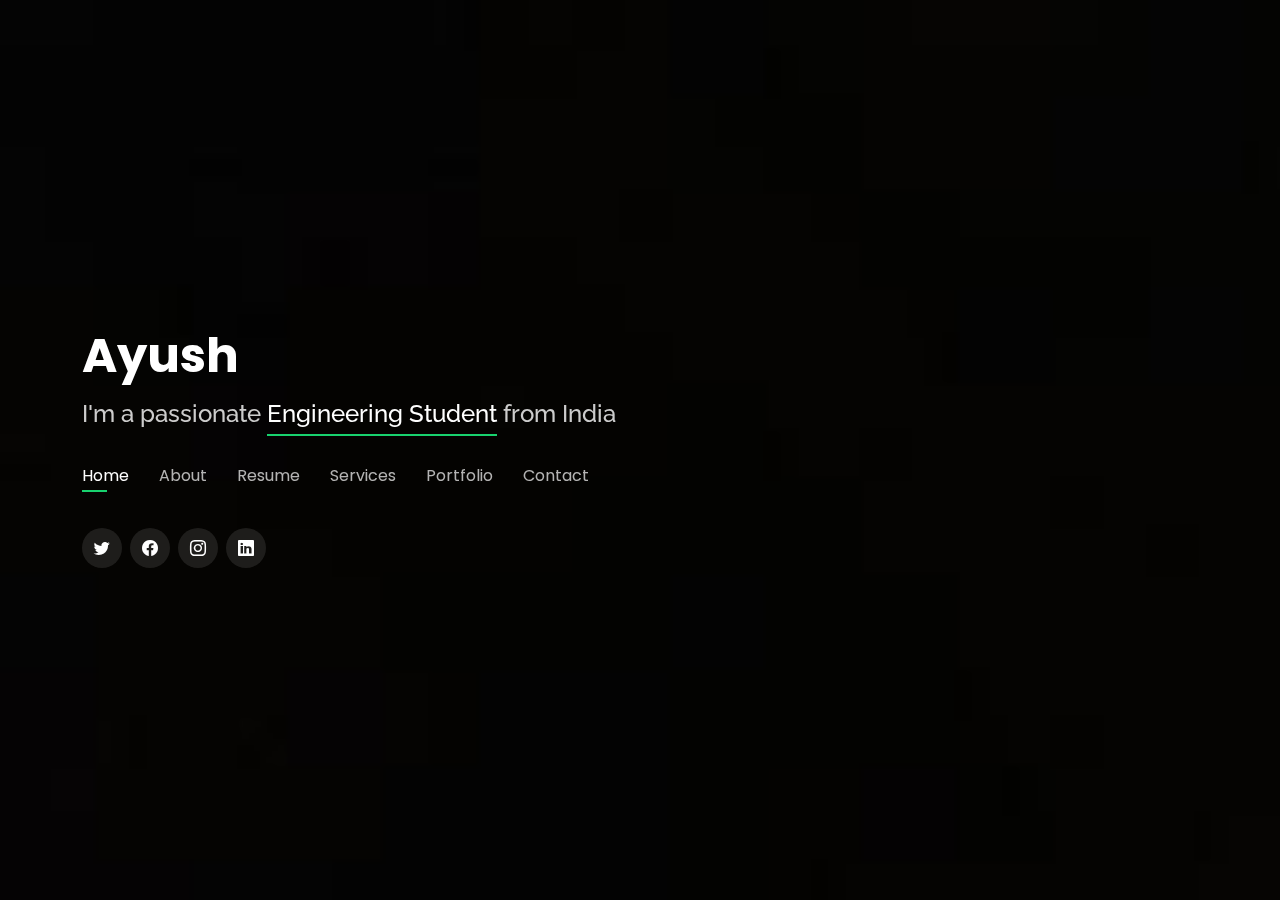
<file: index.html>
<!DOCTYPE html>
<html lang="en">

<head>
  <meta charset="utf-8">
  <meta content="width=device-width, initial-scale=1.0" name="viewport">

  <title>Personal Bootstrap Template</title>
  <meta content="" name="description">
  <meta content="" name="keywords">

  <!-- Favicons -->
  <link href="assets/img/favicon.png" rel="icon">
  <link href="assets/img/apple-touch-icon.png" rel="apple-touch-icon">

  <!-- Google Fonts -->
  <link href="https://fonts.googleapis.com/css?family=Open+Sans:300,300i,400,400i,600,600i,700,700i|Raleway:300,300i,400,400i,500,500i,600,600i,700,700i|Poppins:300,300i,400,400i,500,500i,600,600i,700,700i" rel="stylesheet">

  <!-- Vendor CSS Files -->
  <link href="assets/vendor/bootstrap/css/bootstrap.min.css" rel="stylesheet">
  <link href="assets/vendor/bootstrap-icons/bootstrap-icons.css" rel="stylesheet">
  <link href="assets/vendor/boxicons/css/boxicons.min.css" rel="stylesheet">
  <link href="assets/vendor/glightbox/css/glightbox.min.css" rel="stylesheet">
  <link href="assets/vendor/remixicon/remixicon.css" rel="stylesheet">
  <link href="assets/vendor/swiper/swiper-bundle.min.css" rel="stylesheet">

  <!-- Template Main CSS File -->
  <link href="assets/css/style.css" rel="stylesheet">

  <!-- =======================================================
  * Template Name: Personal
  * Updated: Sep 18 2023 with Bootstrap v5.3.2
  * Template URL: https://bootstrapmade.com/personal-free-resume-bootstrap-template/
  * Author: BootstrapMade.com
  * License: https://bootstrapmade.com/license/
  ======================================================== -->
</head>

<body>

  <!-- ======= Header ======= -->
  <header id="header">
    <div class="container">

      <h1><a href="index.html">Ayush</a></h1>
      <!-- Uncomment below if you prefer to use an image logo -->
      <!-- <a href="index.html" class="mr-auto"><img src="assets/img/logo.png" alt="" class="img-fluid"></a> -->
      <h2>I'm a passionate <span>Engineering Student</span> from India</h2>

      <nav id="navbar" class="navbar">
        <ul>
          <li><a class="nav-link active" href="#header">Home</a></li>
          <li><a class="nav-link" href="#about">About</a></li>
          <li><a class="nav-link" href="#resume">Resume</a></li>
          <li><a class="nav-link" href="#services">Services</a></li>
          <li><a class="nav-link" href="#portfolio">Portfolio</a></li>
          <li><a class="nav-link" href="#contact">Contact</a></li>
        </ul>
        <i class="bi bi-list mobile-nav-toggle"></i>
      </nav><!-- .navbar -->

      <div class="social-links">
        <a href="https://twitter.com/i/flow/login" class="twitter"><i class="bi bi-twitter"></i></a>
        <a href="https://www.facebook.com/" class="facebook"><i class="bi bi-facebook"></i></a>
        <a href="https://www.instagram.com/" class="instagram"><i class="bi bi-instagram"></i></a>
        <a href="https://www.linkedin.com/feed/" class="linkedin"><i class="bi bi-linkedin"></i></a>
      </div>

    </div>
  </header><!-- End Header -->

  <!-- ======= About Section ======= -->
  <section id="about" class="about">

    <!-- ======= About Me ======= -->
    <div class="about-me container">

      <div class="section-title">
        <h2>About</h2>
        <p>Learn more about me</p>
      </div>

      <div class="row">
        <div class="col-lg-4" data-aos="fade-right">
          <img src="assets/img/Me2.jpg" class="img-fluid" alt="">
        </div>
        <div class="col-lg-8 pt-4 pt-lg-0 content" data-aos="fade-left">
          <h3>BTech Student</h3>
          <p class="fst-italic">
            A student studying in rv university
          </p>
          <div class="row">
            <div class="col-lg-6">
              <ul>
                <li><i class="bi bi-chevron-right"></i> <strong>Birthday:</strong> <span>16 December 2004</span></li>
                <li><i class="bi bi-chevron-right"></i> <strong>Website:</strong> <span>www.example.com</span></li>
                <li><i class="bi bi-chevron-right"></i> <strong>Phone:</strong> <span>+9443709580</span></li>
                <li><i class="bi bi-chevron-right"></i> <strong>City:</strong> <span>Bangalore, Karnataka</span></li>
              </ul>
            </div>
            <div class="col-lg-6">
              <ul>
                <li><i class="bi bi-chevron-right"></i> <strong>Age:</strong> <span>19</span></li>
                <li><i class="bi bi-chevron-right"></i> <strong>Degree:</strong> <span>Bachelor</span></li>
                <li><i class="bi bi-chevron-right"></i> <strong>PhEmailone:</strong> <span>ayushvinayemail@example.com</span></li>
                <li><i class="bi bi-chevron-right"></i> <strong>Freelance:</strong> <span>Available</span></li>
              </ul>
            </div>
          </div>
          <p>
            Hello! I am Ayush, a passionate and dedicated BTech student with a keen interest in technology and innovation. Currently pursuing my Bachelor's degree, I have immersed myself in the fascinating world of computer science and engineering. Throughout my academic journey, I have gained hands-on experience in various programming languages, with a particular focus on Python.
          </p>
        </div>
      </div>

    </div><!-- End About Me -->

    <!-- ======= Counts ======= -->
    <div class="counts container">

      <div class="row">

        <div class="col-lg-3 col-md-6">
          <div class="count-box">
            <i class="bi bi-emoji-smile"></i>
            <span data-purecounter-start="0" data-purecounter-end="0" data-purecounter-duration="1" class="purecounter"></span>
            <p>Happy Clients</p>
          </div>
        </div>

        <div class="col-lg-3 col-md-6 mt-5 mt-md-0">
          <div class="count-box">
            <i class="bi bi-journal-richtext"></i>
            <span data-purecounter-start="0" data-purecounter-end="0" data-purecounter-duration="1" class="purecounter"></span>
            <p>Projects</p>
          </div>
        </div>

        <div class="col-lg-3 col-md-6 mt-5 mt-lg-0">
          <div class="count-box">
            <i class="bi bi-headset"></i>
            <span data-purecounter-start="0" data-purecounter-end="0" data-purecounter-duration="1" class="purecounter"></span>
            <p>Hours Of Support</p>
          </div>
        </div>

        <div class="col-lg-3 col-md-6 mt-5 mt-lg-0">
          <div class="count-box">
            <i class="bi bi-award"></i>
            <span data-purecounter-start="0" data-purecounter-end="0" data-purecounter-duration="1" class="purecounter"></span>
            <p>Awards</p>
          </div>
        </div>

      </div>

    </div><!-- End Counts -->

    <!-- ======= Skills  ======= -->
    <div class="skills container">

      <div class="section-title">
        <h2>Skills</h2>
      </div>

      <div class="row skills-content">

        <div class="col-lg-6">

          <div class="progress">
            <span class="skill">HTML <i class="val">100%</i></span>
            <div class="progress-bar-wrap">
              <div class="progress-bar" role="progressbar" aria-valuenow="100" aria-valuemin="0" aria-valuemax="100"></div>
            </div>
          </div>

          <div class="progress">
            <span class="skill">CSS <i class="val">90%</i></span>
            <div class="progress-bar-wrap">
              <div class="progress-bar" role="progressbar" aria-valuenow="90" aria-valuemin="0" aria-valuemax="100"></div>
            </div>
          </div>

          <div class="progress">
            <span class="skill">JavaScript <i class="val">75%</i></span>
            <div class="progress-bar-wrap">
              <div class="progress-bar" role="progressbar" aria-valuenow="75" aria-valuemin="0" aria-valuemax="100"></div>
            </div>
          </div>

        </div>

        <div class="col-lg-6">

          <div class="progress">
            <span class="skill">Python <i class="val">80%</i></span>
            <div class="progress-bar-wrap">
              <div class="progress-bar" role="progressbar" aria-valuenow="80" aria-valuemin="0" aria-valuemax="100"></div>
            </div>
          </div>

          <div class="progress">
            <span class="skill">C Programming <i class="val">90%</i></span>
            <div class="progress-bar-wrap">
              <div class="progress-bar" role="progressbar" aria-valuenow="90" aria-valuemin="0" aria-valuemax="100"></div>
            </div>
          </div>

          <div class="progress">
            <span class="skill">Photoshop <i class="val">55%</i></span>
            <div class="progress-bar-wrap">
              <div class="progress-bar" role="progressbar" aria-valuenow="55" aria-valuemin="0" aria-valuemax="100"></div>
            </div>
          </div>

        </div>

      </div>

    </div><!-- End Skills -->

   <!-- End Interests -->

    <!-- ======= Testimonials ======= -->
    <div class="testimonials container">

      <div class="section-title">
        <h2>Testimonials</h2>
      </div>

      <div class="testimonials-slider swiper" data-aos="fade-up" data-aos-delay="100">
        <div class="swiper-wrapper">

          <div class="swiper-slide">
            <div class="testimonial-item">
              <p>
                <i class="bx bxs-quote-alt-left quote-icon-left"></i>
                Proin iaculis purus consequat sem cure digni ssim donec porttitora entum suscipit rhoncus. Accusantium quam, ultricies eget id, aliquam eget nibh et. Maecen aliquam, risus at semper.
                <i class="bx bxs-quote-alt-right quote-icon-right"></i>
              </p>
              <img src="assets/img/testimonials/testimonials-1.jpg" class="testimonial-img" alt="">
              <h3>Saul Goodman</h3>
              <h4>Ceo &amp; Founder</h4>
            </div>
          </div><!-- End testimonial item -->

          <div class="swiper-slide">
            <div class="testimonial-item">
              <p>
                <i class="bx bxs-quote-alt-left quote-icon-left"></i>
                Export tempor illum tamen malis malis eram quae irure esse labore quem cillum quid cillum eram malis quorum velit fore eram velit sunt aliqua noster fugiat irure amet legam anim culpa.
                <i class="bx bxs-quote-alt-right quote-icon-right"></i>
              </p>
              <img src="assets/img/testimonials/testimonials-2.jpg" class="testimonial-img" alt="">
              <h3>Sara Wilsson</h3>
              <h4>Designer</h4>
            </div>
          </div><!-- End testimonial item -->

          <div class="swiper-slide">
            <div class="testimonial-item">
              <p>
                <i class="bx bxs-quote-alt-left quote-icon-left"></i>
                Enim nisi quem export duis labore cillum quae magna enim sint quorum nulla quem veniam duis minim tempor labore quem eram duis noster aute amet eram fore quis sint minim.
                <i class="bx bxs-quote-alt-right quote-icon-right"></i>
              </p>
              <img src="assets/img/testimonials/testimonials-3.jpg" class="testimonial-img" alt="">
              <h3>Jena Karlis</h3>
              <h4>Store Owner</h4>
            </div>
          </div><!-- End testimonial item -->

          <div class="swiper-slide">
            <div class="testimonial-item">
              <p>
                <i class="bx bxs-quote-alt-left quote-icon-left"></i>
                Fugiat enim eram quae cillum dolore dolor amet nulla culpa multos export minim fugiat minim velit minim dolor enim duis veniam ipsum anim magna sunt elit fore quem dolore labore illum veniam.
                <i class="bx bxs-quote-alt-right quote-icon-right"></i>
              </p>
              <img src="assets/img/testimonials/testimonials-4.jpg" class="testimonial-img" alt="">
              <h3>Matt Brandon</h3>
              <h4>Freelancer</h4>
            </div>
          </div><!-- End testimonial item -->

          <div class="swiper-slide">
            <div class="testimonial-item">
              <p>
                <i class="bx bxs-quote-alt-left quote-icon-left"></i>
                Quis quorum aliqua sint quem legam fore sunt eram irure aliqua veniam tempor noster veniam enim culpa labore duis sunt culpa nulla illum cillum fugiat legam esse veniam culpa fore nisi cillum quid.
                <i class="bx bxs-quote-alt-right quote-icon-right"></i>
              </p>
              <img src="assets/img/testimonials/testimonials-5.jpg" class="testimonial-img" alt="">
              <h3>John Larson</h3>
              <h4>Entrepreneur</h4>
            </div>
          </div><!-- End testimonial item -->

        </div>
        <div class="swiper-pagination"></div>
      </div>

      <div class="owl-carousel testimonials-carousel">

      </div>

    </div><!-- End Testimonials  -->

  </section><!-- End About Section -->

  <!-- ======= Resume Section ======= -->
  <section id="resume" class="resume">
    <div class="container">

      <div class="section-title">
        <h2>Resume</h2>
        <p>Check My Resume</p>
      </div>

      <div class="row">
        <div class="col-lg-6">
          <h3 class="resume-title">Summary</h3>
          <div class="resume-item pb-0">
            <h4>Ayush</h4>
            <p><em>A B.Tech student, or Bachelor of Technology student, is pursuing an undergraduate degree in engineering or a related field. The program typically includes a combination of theoretical knowledge and practical skills in areas such as mathematics, physics, computer science, electronics, and various engineering disciplines. B.Tech students engage in coursework, laboratory work, and projects to develop a strong foundation in their chosen field.</em></p>
            <p>
            <ul>
              <li>Vignan Nagar,Bangalore</li>
              <li>9443709570</li>
              <li>ayushvinayemail@gmail.com</li>
            </ul>
            </p>
          </div>

          <h3 class="resume-title">Education</h3>
          <div class="resume-item">
            <h4>10Th grade</h4>
            <h5>2021</h5>
            <p><em>Nation Center For Excellence, Bangalore</em></p>
            <p>Its a school located in Malleshpalya</p>
          </div>
          <div class="resume-item">
            <h4>12Th grade</h4>
            <h5>2023</h5>
            <p><em>Nation Center For Excellence, Bangalore</em></p>
            <p>Its a school located in Malleshpalya</p>
          </div>
        </div>
        <div class="col-lg-6">
          <h3 class="resume-title">Professional Experience</h3>
          <div class="resume-item">
            <h4>Highschool Student</h4>
            <h5>2021</h5>
            <p><em>Malleshpalya, Bangalore </em></p>
            <p>
            <ul>
              <li>Did many group projects including a science project based on Light</li>
              <li>Participated in MUN</li>
              <li>Also partook in multiple cultural events</li>
              <li>Helped in team building</li>
            </ul>
            </p>
          </div>
          <div class="resume-item">
            <h4>College Student</h4>
            <h5>2023</h5>
            <p><em>RV university, Bangalore</em></p>
            <p>
            <ul>
              <li>Developed a board game with the help of his Team.</li>
              <li>Taught students in a school about water pollution</li>
              <li>Created a light painting robot for the Circutrix event</li>
              <li>Is really good at C Coding</li>
            </ul>
            </p>
          </div>
        </div>
      </div>

    </div>
  </section><!-- End Resume Section -->

  <!-- ======= Services Section ======= -->
  <section id="services" class="services">
    <div class="container">

      <div class="section-title">
        <h2>Services</h2>
        <p>My Services</p>
      </div>

      <div class="row">
        <div class="col-lg-4 col-md-6 d-flex align-items-stretch">
          <div class="icon-box">
            <div class="icon"><i class="bx bxl-dribbble"></i></div>
            <h4><a href="https://www.youtube.com/">Youtube</a></h4>
            <p>My Youtube Channel Starring a lot of real gaming content</p>
          </div>
        </div>

      </div>

    </div>
  </section><!-- End Services Section -->

  <!-- ======= Portfolio Section ======= -->
  <section id="portfolio" class="portfolio">
    <div class="container">

      <div class="section-title">
        <h2>Portfolio</h2>
        <p>My Works</p>
      </div>

      <div class="row">
        <div class="col-lg-12 d-flex justify-content-center">
          <ul id="portfolio-flters">
            <li data-filter="*" class="filter-active">All</li>
            <li data-filter=".filter-app">App</li>
            <li data-filter=".filter-card">Card</li>
            <li data-filter=".filter-web">Web</li>
          </ul>
        </div>
      </div>

      <div class="row portfolio-container">

        <div class="col-lg-4 col-md-6 portfolio-item filter-app">
          <div class="portfolio-wrap">
            <img src="assets/img/portfolio/portfolio-1.jpg" class="img-fluid" alt="">
            <div class="portfolio-info">
              <h4>App 1</h4>
              <p>App</p>
              <div class="portfolio-links">
                <a href="assets/img/portfolio/portfolio-1.jpg" data-gallery="portfolioGallery" class="portfolio-lightbox" title="App 1"><i class="bx bx-plus"></i></a>
                <a href="portfolio-details.html" data-gallery="portfolioDetailsGallery" data-glightbox="type: external" class="portfolio-details-lightbox" title="Portfolio Details"><i class="bx bx-link"></i></a>
              </div>
            </div>
          </div>
        </div>

        <div class="col-lg-4 col-md-6 portfolio-item filter-web">
          <div class="portfolio-wrap">
            <img src="assets/img/portfolio/portfolio-2.jpg" class="img-fluid" alt="">
            <div class="portfolio-info">
              <h4>Web 3</h4>
              <p>Web</p>
              <div class="portfolio-links">
                <a href="assets/img/portfolio/portfolio-2.jpg" data-gallery="portfolioGallery" class="portfolio-lightbox" title="Web 3"><i class="bx bx-plus"></i></a>
                <a href="portfolio-details.html" data-gallery="portfolioDetailsGallery" data-glightbox="type: external" class="portfolio-details-lightbox" title="Portfolio Details"><i class="bx bx-link"></i></a>
              </div>
            </div>
          </div>
        </div>

        <div class="col-lg-4 col-md-6 portfolio-item filter-app">
          <div class="portfolio-wrap">
            <img src="assets/img/portfolio/portfolio-3.jpg" class="img-fluid" alt="">
            <div class="portfolio-info">
              <h4>App 2</h4>
              <p>App</p>
              <div class="portfolio-links">
                <a href="assets/img/portfolio/portfolio-3.jpg" data-gallery="portfolioGallery" class="portfolio-lightbox" title="App 2"><i class="bx bx-plus"></i></a>
                <a href="portfolio-details.html" data-gallery="portfolioDetailsGallery" data-glightbox="type: external" class="portfolio-details-lightbox" title="Portfolio Details"><i class="bx bx-link"></i></a>
              </div>
            </div>
          </div>
        </div>

        <div class="col-lg-4 col-md-6 portfolio-item filter-card">
          <div class="portfolio-wrap">
            <img src="assets/img/portfolio/portfolio-4.jpg" class="img-fluid" alt="">
            <div class="portfolio-info">
              <h4>Card 2</h4>
              <p>Card</p>
              <div class="portfolio-links">
                <a href="assets/img/portfolio/portfolio-4.jpg" data-gallery="portfolioGallery" class="portfolio-lightbox" title="Card 2"><i class="bx bx-plus"></i></a>
                <a href="portfolio-details.html" data-gallery="portfolioDetailsGallery" data-glightbox="type: external" class="portfolio-details-lightbox" title="Portfolio Details"><i class="bx bx-link"></i></a>
              </div>
            </div>
          </div>
        </div>

        <div class="col-lg-4 col-md-6 portfolio-item filter-web">
          <div class="portfolio-wrap">
            <img src="assets/img/portfolio/portfolio-5.jpg" class="img-fluid" alt="">
            <div class="portfolio-info">
              <h4>Web 2</h4>
              <p>Web</p>
              <div class="portfolio-links">
                <a href="assets/img/portfolio/portfolio-5.jpg" data-gallery="portfolioGallery" class="portfolio-lightbox" title="Web 2"><i class="bx bx-plus"></i></a>
                <a href="portfolio-details.html" data-gallery="portfolioDetailsGallery" data-glightbox="type: external" class="portfolio-details-lightbox" title="Portfolio Details"><i class="bx bx-link"></i></a>
              </div>
            </div>
          </div>
        </div>

        <div class="col-lg-4 col-md-6 portfolio-item filter-app">
          <div class="portfolio-wrap">
            <img src="assets/img/portfolio/portfolio-6.jpg" class="img-fluid" alt="">
            <div class="portfolio-info">
              <h4>App 3</h4>
              <p>App</p>
              <div class="portfolio-links">
                <a href="assets/img/portfolio/portfolio-6.jpg" data-gallery="portfolioGallery" class="portfolio-lightbox" title="App 3"><i class="bx bx-plus"></i></a>
                <a href="portfolio-details.html" data-gallery="portfolioDetailsGallery" data-glightbox="type: external" class="portfolio-details-lightbox" title="Portfolio Details"><i class="bx bx-link"></i></a>
              </div>
            </div>
          </div>
        </div>

        <div class="col-lg-4 col-md-6 portfolio-item filter-card">
          <div class="portfolio-wrap">
            <img src="assets/img/portfolio/portfolio-7.jpg" class="img-fluid" alt="">
            <div class="portfolio-info">
              <h4>Card 1</h4>
              <p>Card</p>
              <div class="portfolio-links">
                <a href="assets/img/portfolio/portfolio-7.jpg" data-gallery="portfolioGallery" class="portfolio-lightbox" title="Card 1"><i class="bx bx-plus"></i></a>
                <a href="portfolio-details.html" data-gallery="portfolioDetailsGallery" data-glightbox="type: external" class="portfolio-details-lightbox" title="Portfolio Details"><i class="bx bx-link"></i></a>
              </div>
            </div>
          </div>
        </div>

        <div class="col-lg-4 col-md-6 portfolio-item filter-card">
          <div class="portfolio-wrap">
            <img src="assets/img/portfolio/portfolio-8.jpg" class="img-fluid" alt="">
            <div class="portfolio-info">
              <h4>Card 3</h4>
              <p>Card</p>
              <div class="portfolio-links">
                <a href="assets/img/portfolio/portfolio-8.jpg" data-gallery="portfolioGallery" class="portfolio-lightbox" title="Card 3"><i class="bx bx-plus"></i></a>
                <a href="portfolio-details.html" data-gallery="portfolioDetailsGallery" data-glightbox="type: external" class="portfolio-details-lightbox" title="Portfolio Details"><i class="bx bx-link"></i></a>
              </div>
            </div>
          </div>
        </div>

        <div class="col-lg-4 col-md-6 portfolio-item filter-web">
          <div class="portfolio-wrap">
            <img src="assets/img/portfolio/portfolio-9.jpg" class="img-fluid" alt="">
            <div class="portfolio-info">
              <h4>Web 3</h4>
              <p>Web</p>
              <div class="portfolio-links">
                <a href="assets/img/portfolio/portfolio-9.jpg" data-gallery="portfolioGallery" class="portfolio-lightbox" title="Web 3"><i class="bx bx-plus"></i></a>
                <a href="portfolio-details.html" data-gallery="portfolioDetailsGallery" data-glightbox="type: external" class="portfolio-details-lightbox" title="Portfolio Details"><i class="bx bx-link"></i></a>
              </div>
            </div>
          </div>
        </div>

      </div>

    </div>
  </section><!-- End Portfolio Section -->

  <!-- ======= Contact Section ======= -->
  <section id="contact" class="contact">
    <div class="container">

      <div class="section-title">
        <h2>Contact</h2>
        <p>Contact Me</p>
      </div>

      <div class="row mt-2">

        <div class="col-md-6 d-flex align-items-stretch">
          <div class="info-box">
            <i class="bx bx-map"></i>
            <h3>My Address</h3>
            <p>Vignan Nagar,Bangalore</p>
          </div>
        </div>

        <div class="col-md-6 mt-4 mt-md-0 d-flex align-items-stretch">
          <div class="info-box">
            <i class="bx bx-share-alt"></i>
            <h3>Social Profiles</h3>
            <div class="social-links">
              <a href="https://twitter.com/i/flow/login" class="twitter"><i class="bi bi-twitter"></i></a>
              <a href="https://www.facebook.com/" class="facebook"><i class="bi bi-facebook"></i></a>
              <a href="https://www.instagram.com/" class="instagram"><i class="bi bi-instagram"></i></a>
              <a href="https://www.skype.com/en/" class="google-plus"><i class="bi bi-skype"></i></a>
              <a href="https://www.linkedin.com/feed/" class="linkedin"><i class="bi bi-linkedin"></i></a>
            </div>
          </div>
        </div>

        <div class="col-md-6 mt-4 d-flex align-items-stretch">
          <div class="info-box">
            <i class="bx bx-envelope"></i>
            <h3>Email Me</h3>
            <p>ayushvinayemail@gmail.com</p>
          </div>
        </div>
        <div class="col-md-6 mt-4 d-flex align-items-stretch">
          <div class="info-box">
            <i class="bx bx-phone-call"></i>
            <h3>Call Me</h3>
            <p>9443709570</p>
          </div>
        </div>
      </div>
    </div>
  </section><!-- End Contact Section -->

  <div class="credits">
    <!-- All the links in the footer should remain intact. -->
    <!-- You can delete the links only if you purchased the pro version. -->
    <!-- Licensing information: https://bootstrapmade.com/license/ -->
    <!-- Purchase the pro version with working PHP/AJAX contact form: https://bootstrapmade.com/personal-free-resume-bootstrap-template/ -->
    <a href="https://bootstrapmade.com/"></a>
  </div>

  <!-- Vendor JS Files -->
  <script src="assets/vendor/purecounter/purecounter_vanilla.js"></script>
  <script src="assets/vendor/bootstrap/js/bootstrap.bundle.min.js"></script>
  <script src="assets/vendor/glightbox/js/glightbox.min.js"></script>
  <script src="assets/vendor/isotope-layout/isotope.pkgd.min.js"></script>
  <script src="assets/vendor/swiper/swiper-bundle.min.js"></script>
  <script src="assets/vendor/waypoints/noframework.waypoints.js"></script>
  <script src="assets/vendor/php-email-form/validate.js"></script>

  <!-- Template Main JS File -->
  <script src="assets/js/main.js"></script>

</body>

</html>
</file>
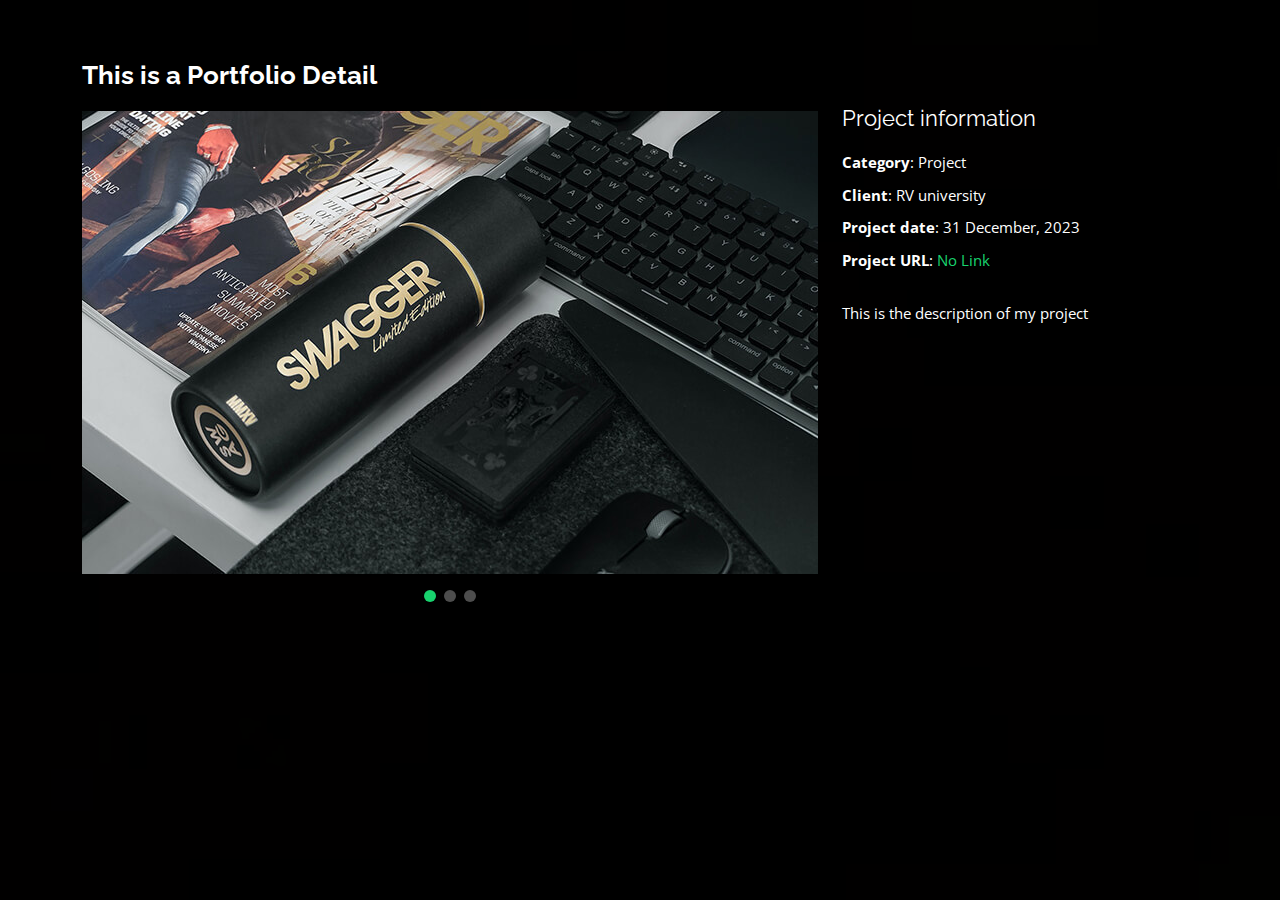
<file: portfolio-details.html>
<!DOCTYPE html>
<html lang="en">

<head>
  <meta charset="utf-8">
  <meta content="width=device-width, initial-scale=1.0" name="viewport">

  <title>Portfolio Details - Personal Bootstrap Template</title>
  <meta content="" name="description">
  <meta content="" name="keywords">

  <!-- Favicons -->
  <link href="assets/img/favicon.png" rel="icon">
  <link href="assets/img/apple-touch-icon.png" rel="apple-touch-icon">

  <!-- Google Fonts -->
  <link href="https://fonts.googleapis.com/css?family=Open+Sans:300,300i,400,400i,600,600i,700,700i|Raleway:300,300i,400,400i,500,500i,600,600i,700,700i|Poppins:300,300i,400,400i,500,500i,600,600i,700,700i" rel="stylesheet">

  <!-- Vendor CSS Files -->
  <link href="assets/vendor/bootstrap/css/bootstrap.min.css" rel="stylesheet">
  <link href="assets/vendor/bootstrap-icons/bootstrap-icons.css" rel="stylesheet">
  <link href="assets/vendor/boxicons/css/boxicons.min.css" rel="stylesheet">
  <link href="assets/vendor/glightbox/css/glightbox.min.css" rel="stylesheet">
  <link href="assets/vendor/remixicon/remixicon.css" rel="stylesheet">
  <link href="assets/vendor/swiper/swiper-bundle.min.css" rel="stylesheet">

  <!-- Template Main CSS File -->
  <link href="assets/css/style.css" rel="stylesheet">

  <!-- =======================================================
  * Template Name: Personal
  * Updated: Sep 18 2023 with Bootstrap v5.3.2
  * Template URL: https://bootstrapmade.com/personal-free-resume-bootstrap-template/
  * Author: BootstrapMade.com
  * License: https://bootstrapmade.com/license/
  ======================================================== -->
</head>

<body>

  <main id="main">

    <!-- ======= Portfolio Details ======= -->
    <div id="portfolio-details" class="portfolio-details">
      <div class="container">

        <div class="row">

          <div class="col-lg-8">
            <h2 class="portfolio-title">This is a Portfolio Detail</h2>

            <div class="portfolio-details-slider swiper">
              <div class="swiper-wrapper align-items-center">

                <div class="swiper-slide">
                  <img src="assets/img/portfolio/portfolio-details-1.jpg" alt="">
                </div>

                <div class="swiper-slide">
                  <img src="assets/img/portfolio/portfolio-details-2.jpg" alt="">
                </div>

                <div class="swiper-slide">
                  <img src="assets/img/portfolio/portfolio-details-3.jpg" alt="">
                </div>

              </div>
              <div class="swiper-pagination"></div>
            </div>

          </div>

          <div class="col-lg-4 portfolio-info">
            <h3>Project information</h3>
            <ul>
              <li><strong>Category</strong>: Project</li>
              <li><strong>Client</strong>: RV university</li>
              <li><strong>Project date</strong>: 31 December, 2023</li>
              <li><strong>Project URL</strong>: <a href="#">No Link</a></li>
            </ul>

            <p>
              This is the description of my project
            </p>
          </div>

        </div>

      </div>
    </div><!-- End Portfolio Details -->

  </main><!-- End #main -->

  <div class="credits">
    <!-- All the links in the footer should remain intact. -->
    <!-- You can delete the links only if you purchased the pro version. -->
    <!-- Licensing information: https://bootstrapmade.com/license/ -->
    <!-- Purchase the pro version with working PHP/AJAX contact form: https://bootstrapmade.com/personal-free-resume-bootstrap-template/ -->
    <a href="https://bootstrapmade.com/"></a>
  </div>

  <!-- Vendor JS Files -->
  <script src="assets/vendor/purecounter/purecounter_vanilla.js"></script>
  <script src="assets/vendor/bootstrap/js/bootstrap.bundle.min.js"></script>
  <script src="assets/vendor/glightbox/js/glightbox.min.js"></script>
  <script src="assets/vendor/isotope-layout/isotope.pkgd.min.js"></script>
  <script src="assets/vendor/swiper/swiper-bundle.min.js"></script>
  <script src="assets/vendor/waypoints/noframework.waypoints.js"></script>
  <script src="assets/vendor/php-email-form/validate.js"></script>

  <!-- Template Main JS File -->
  <script src="assets/js/main.js"></script>

</body>

</html>
</file>
<file: assets/css/style.css>
/**
* Template Name: Personal
* Updated: Sep 18 2023 with Bootstrap v5.3.2
* Template URL: https://bootstrapmade.com/personal-free-resume-bootstrap-template/
* Author: BootstrapMade.com
* License: https://bootstrapmade.com/license/
*/

/*--------------------------------------------------------------
# General
--------------------------------------------------------------*/
body {
  font-family: "Open Sans", sans-serif;
  background-color: #040404;
  color: #fff;
  position: relative;
  background: transparent;
}

body::before {
  content: "";
  position: fixed;
  background: #040404 url("../img/Black.jpg") top right no-repeat;
  background-size: cover;
  left: 0;
  right: 0;
  top: 0;
  height: 100vh;
  z-index: -1;
}

@media (min-width: 1024px) {
  body::before {
    background-attachment: fixed;
  }
}

a {
  color: #18d26e;
  text-decoration: none;
}

a:hover {
  color: #35e888;
  text-decoration: none;
}

h1,
h2,
h3,
h4,
h5,
h6 {
  font-family: "Raleway", sans-serif;
}

/*--------------------------------------------------------------
# Header
--------------------------------------------------------------*/
#header {
  transition: ease-in-out 0.3s;
  position: relative;
  height: 100vh;
  display: flex;
  align-items: center;
  z-index: 997;
  overflow-y: auto;
}

#header * {
  transition: ease-in-out 0.3s;
}

#header h1 {
  font-size: 48px;
  margin: 0;
  padding: 0;
  line-height: 1;
  font-weight: 700;
  font-family: "Poppins", sans-serif;
}

#header h1 a,
#header h1 a:hover {
  color: #fff;
  line-height: 1;
  display: inline-block;
}

#header h2 {
  font-size: 24px;
  margin-top: 20px;
  color: rgba(255, 255, 255, 0.8);
}

#header h2 span {
  color: #fff;
  border-bottom: 2px solid #18d26e;
  padding-bottom: 6px;
}

#header img {
  padding: 0;
  margin: 0;
}

#header .social-links {
  margin-top: 40px;
  display: flex;
}

#header .social-links a {
  font-size: 16px;
  display: flex;
  justify-content: center;
  align-items: center;
  background: rgba(255, 255, 255, 0.1);
  color: #fff;
  line-height: 1;
  margin-right: 8px;
  border-radius: 50%;
  width: 40px;
  height: 40px;
}

#header .social-links a:hover {
  background: #18d26e;
}

@media (max-width: 992px) {
  #header h1 {
    font-size: 36px;
  }

  #header h2 {
    font-size: 20px;
    line-height: 30px;
  }

  #header .social-links {
    margin-top: 15px;
  }

  #header .container {
    display: flex;
    flex-direction: column;
    align-items: center;
  }
}

/* Header Top */
#header.header-top {
  height: 80px;
  position: fixed;
  left: 0;
  top: 0;
  right: 0;
  background: rgba(0, 0, 0, 0.9);
}

#header.header-top .social-links,
#header.header-top h2 {
  display: none;
}

#header.header-top h1 {
  margin-right: auto;
  font-size: 36px;
}

#header.header-top img {
  max-height: 60px;
  margin-right: 20px !important;
}

#header.header-top .container {
  display: flex;
  align-items: center;
}

#header.header-top .navbar {
  margin: 0;
}

@media (max-width: 768px) {
  #header.header-top {
    height: 60px;
  }

  #header.header-top h1 {
    font-size: 26px;
  }
}

/*--------------------------------------------------------------
# Navigation Menu
--------------------------------------------------------------*/
/**
* Desktop Navigation 
*/
.navbar {
  padding: 0;
  margin-top: 35px;
}

.navbar ul {
  margin: 0;
  padding: 0;
  display: flex;
  list-style: none;
  align-items: center;
}

.navbar li {
  position: relative;
}

.navbar li+li {
  margin-left: 30px;
}

.navbar a,
.navbar a:focus {
  display: flex;
  align-items: center;
  justify-content: space-between;
  padding: 0;
  font-family: "Poppins", sans-serif;
  font-size: 16px;
  font-weight: 400;
  color: rgba(255, 255, 255, 0.7);
  white-space: nowrap;
  transition: 0.3s;
}

.navbar a i,
.navbar a:focus i {
  font-size: 12px;
  line-height: 0;
  margin-left: 5px;
}

.navbar a:before {
  content: "";
  position: absolute;
  width: 0;
  height: 2px;
  bottom: -4px;
  left: 0;
  background-color: #18d26e;
  visibility: hidden;
  width: 0px;
  transition: all 0.3s ease-in-out 0s;
}

.navbar a:hover:before,
.navbar li:hover>a:before,
.navbar .active:before {
  visibility: visible;
  width: 25px;
}

.navbar a:hover,
.navbar .active,
.navbar .active:focus,
.navbar li:hover>a {
  color: #fff;
}

/**
* Mobile Navigation 
*/
.mobile-nav-toggle {
  color: #fff;
  font-size: 28px;
  cursor: pointer;
  display: none;
  line-height: 0;
  transition: 0.5s;
  position: fixed;
  right: 15px;
  top: 15px;
}

@media (max-width: 991px) {
  .mobile-nav-toggle {
    display: block;
  }

  .navbar ul {
    display: none;
  }
}

.navbar-mobile {
  position: fixed;
  overflow: hidden;
  top: 0;
  right: 0;
  left: 0;
  bottom: 0;
  background: rgba(0, 0, 0, 0.9);
  transition: 0.3s;
  z-index: 999;
  margin-top: 0;
}

.navbar-mobile .mobile-nav-toggle {
  position: absolute;
  top: 15px;
  right: 15px;
}

.navbar-mobile ul {
  display: block;
  position: absolute;
  top: 55px;
  right: 15px;
  bottom: 45px;
  left: 15px;
  padding: 10px 0;
  overflow-y: auto;
  transition: 0.3s;
  border: 2px solid rgba(255, 255, 255, 0.2);
}

.navbar-mobile li {
  padding: 12px 20px;
}

.navbar-mobile li+li {
  margin: 0;
}

.navbar-mobile a,
.navbar-mobile a:focus {
  font-size: 16px;
  position: relative;
}

/*--------------------------------------------------------------
# Sections General
--------------------------------------------------------------*/
section {
  overflow: hidden;
  position: absolute;
  width: 100%;
  top: 140px;
  bottom: 100%;
  opacity: 0;
  transition: ease-in-out 0.4s;
  z-index: 2;
}

section.section-show {
  top: 100px;
  bottom: auto;
  opacity: 1;
  padding-bottom: 45px;
}

section .container {
  background: rgba(0, 0, 0, 0.9);
  padding: 30px;
}

@media (max-width: 768px) {
  section {
    top: 120px;
  }

  section.section-show {
    top: 80px;
  }
}

.section-title h2 {
  font-size: 14px;
  font-weight: 500;
  padding: 0;
  line-height: 1px;
  margin: 0 0 20px 0;
  letter-spacing: 2px;
  text-transform: uppercase;
  color: #aaaaaa;
  font-family: "Poppins", sans-serif;
}

.section-title h2::after {
  content: "";
  width: 120px;
  height: 1px;
  display: inline-block;
  background: #4ceb95;
  margin: 4px 10px;
}

.section-title p {
  margin: 0;
  margin: -15px 0 15px 0;
  font-size: 36px;
  font-weight: 700;
  text-transform: uppercase;
  font-family: "Poppins", sans-serif;
  color: #fff;
}

/*--------------------------------------------------------------
# About
--------------------------------------------------------------*/
.about-me .content h3 {
  font-weight: 700;
  font-size: 26px;
  color: #18d26e;
}

.about-me .content ul {
  list-style: none;
  padding: 0;
}

.about-me .content ul li {
  margin-bottom: 20px;
  display: flex;
  align-items: center;
}

.about-me .content ul strong {
  margin-right: 10px;
}

.about-me .content ul i {
  font-size: 16px;
  margin-right: 5px;
  color: #18d26e;
  line-height: 0;
}

.about-me .content p:last-child {
  margin-bottom: 0;
}

/*--------------------------------------------------------------
# Counts
--------------------------------------------------------------*/
.counts {
  padding: 70px 0 60px;
}

.counts .count-box {
  padding: 30px 30px 25px 30px;
  width: 100%;
  position: relative;
  text-align: center;
  background: rgba(255, 255, 255, 0.08);
}

.counts .count-box i {
  position: absolute;
  top: -25px;
  left: 50%;
  transform: translateX(-50%);
  font-size: 24px;
  background: rgba(255, 255, 255, 0.1);
  padding: 12px;
  color: #18d26e;
  border-radius: 50px;
  line-height: 0;
}

.counts .count-box span {
  font-size: 36px;
  display: block;
  font-weight: 600;
  color: #fff;
}

.counts .count-box p {
  padding: 0;
  margin: 0;
  font-family: "Raleway", sans-serif;
  font-size: 14px;
}

/*--------------------------------------------------------------
# Skills
--------------------------------------------------------------*/
.skills .progress {
  height: 60px;
  display: block;
  background: none;
  border-radius: 0;
}

.skills .progress .skill {
  padding: 10px 0;
  margin: 0;
  text-transform: uppercase;
  display: block;
  font-weight: 600;
  font-family: "Poppins", sans-serif;
  color: #fff;
}

.skills .progress .skill .val {
  float: right;
  font-style: normal;
}

.skills .progress-bar-wrap {
  background: rgba(255, 255, 255, 0.2);
}

.skills .progress-bar {
  width: 1px;
  height: 10px;
  transition: 0.9s;
  background-color: #18d26e;
}

/*--------------------------------------------------------------
# Interests
--------------------------------------------------------------*/
.interests .icon-box {
  display: flex;
  align-items: center;
  padding: 20px;
  background: rgba(255, 255, 255, 0.08);
  transition: ease-in-out 0.3s;
}

.interests .icon-box i {
  font-size: 32px;
  padding-right: 10px;
  line-height: 1;
}

.interests .icon-box h3 {
  font-weight: 700;
  margin: 0;
  padding: 0;
  line-height: 1;
  font-size: 16px;
  color: #fff;
}

.interests .icon-box:hover {
  background: rgba(255, 255, 255, 0.12);
}

/*--------------------------------------------------------------
# Testimonials
--------------------------------------------------------------*/
.testimonials .testimonials-carousel,
.testimonials .testimonials-slider {
  overflow: hidden;
}

.testimonials .testimonial-item {
  box-sizing: content-box;
  min-height: 320px;
}

.testimonials .testimonial-item .testimonial-img {
  width: 90px;
  border-radius: 50%;
  margin: -40px 0 0 40px;
  position: relative;
  z-index: 2;
  border: 6px solid rgba(255, 255, 255, 0.12);
}

.testimonials .testimonial-item h3 {
  font-size: 18px;
  font-weight: bold;
  margin: 10px 0 5px 45px;
  color: #fff;
}

.testimonials .testimonial-item h4 {
  font-size: 14px;
  color: #999;
  margin: 0 0 0 45px;
}

.testimonials .testimonial-item .quote-icon-left,
.testimonials .testimonial-item .quote-icon-right {
  color: rgba(255, 255, 255, 0.25);
  font-size: 26px;
}

.testimonials .testimonial-item .quote-icon-left {
  display: inline-block;
  left: -5px;
  position: relative;
}

.testimonials .testimonial-item .quote-icon-right {
  display: inline-block;
  right: -5px;
  position: relative;
  top: 10px;
}

.testimonials .testimonial-item p {
  font-style: italic;
  margin: 0 15px 0 15px;
  padding: 20px 20px 60px 20px;
  background: rgba(255, 255, 255, 0.1);
  position: relative;
  border-radius: 6px;
  position: relative;
  z-index: 1;
}

.testimonials .swiper-pagination {
  margin-top: 20px;
  position: relative;
}

.testimonials .swiper-pagination .swiper-pagination-bullet {
  width: 12px;
  height: 12px;
  opacity: 1;
  background-color: rgba(255, 255, 255, 0.3);
}

.testimonials .swiper-pagination .swiper-pagination-bullet-active {
  background-color: #18d26e;
}

/*--------------------------------------------------------------
# Resume
--------------------------------------------------------------*/
.resume .resume-title {
  font-size: 26px;
  font-weight: 700;
  margin-top: 20px;
  margin-bottom: 20px;
  color: #fff;
}

.resume .resume-item {
  padding: 0 0 20px 20px;
  margin-top: -2px;
  border-left: 2px solid rgba(255, 255, 255, 0.2);
  position: relative;
}

.resume .resume-item h4 {
  line-height: 18px;
  font-size: 18px;
  font-weight: 600;
  text-transform: uppercase;
  font-family: "Poppins", sans-serif;
  color: #18d26e;
  margin-bottom: 10px;
}

.resume .resume-item h5 {
  font-size: 16px;
  background: rgba(255, 255, 255, 0.15);
  padding: 5px 15px;
  display: inline-block;
  font-weight: 600;
  margin-bottom: 10px;
}

.resume .resume-item ul {
  padding-left: 20px;
}

.resume .resume-item ul li {
  padding-bottom: 10px;
}

.resume .resume-item:last-child {
  padding-bottom: 0;
}

.resume .resume-item::before {
  content: "";
  position: absolute;
  width: 16px;
  height: 16px;
  border-radius: 50px;
  left: -9px;
  top: 0;
  background: #18d26e;
  border: 2px solid #18d26e;
}

/*--------------------------------------------------------------
# Services
--------------------------------------------------------------*/
.services .icon-box {
  text-align: center;
  background: rgba(204, 204, 204, 0.1);
  padding: 80px 20px;
  transition: all ease-in-out 0.3s;
}

.services .icon-box .icon {
  margin: 0 auto;
  width: 64px;
  height: 64px;
  background: #18d26e;
  border-radius: 5px;
  transition: all 0.3s ease-out 0s;
  display: flex;
  align-items: center;
  justify-content: center;
  margin-bottom: 20px;
  transform-style: preserve-3d;
}

.services .icon-box .icon i {
  color: #fff;
  font-size: 28px;
}

.services .icon-box .icon::before {
  position: absolute;
  content: "";
  left: -8px;
  top: -8px;
  height: 100%;
  width: 100%;
  background: rgba(255, 255, 255, 0.15);
  border-radius: 5px;
  transition: all 0.3s ease-out 0s;
  transform: translateZ(-1px);
}

.services .icon-box h4 {
  font-weight: 700;
  margin-bottom: 15px;
  font-size: 24px;
}

.services .icon-box h4 a {
  color: #fff;
}

.services .icon-box p {
  line-height: 24px;
  font-size: 14px;
  margin-bottom: 0;
}

.services .icon-box:hover {
  background: #18d26e;
  border-color: #18d26e;
}

.services .icon-box:hover .icon {
  background: #fff;
}

.services .icon-box:hover .icon i {
  color: #18d26e;
}

.services .icon-box:hover .icon::before {
  background: #35e888;
}

.services .icon-box:hover h4 a,
.services .icon-box:hover p {
  color: #fff;
}

/*--------------------------------------------------------------
# Portfolio
--------------------------------------------------------------*/
.portfolio .portfolio-item {
  margin-bottom: 30px;
}

.portfolio #portfolio-flters {
  padding: 0;
  margin: 0 auto 15px auto;
  list-style: none;
  text-align: center;
  border-radius: 50px;
  padding: 2px 15px;
}

.portfolio #portfolio-flters li {
  cursor: pointer;
  display: inline-block;
  padding: 8px 16px 10px 16px;
  font-size: 14px;
  font-weight: 600;
  line-height: 1;
  text-transform: uppercase;
  color: #fff;
  background: rgba(255, 255, 255, 0.1);
  margin: 0 3px 10px 3px;
  transition: all 0.3s ease-in-out;
  border-radius: 4px;
}

.portfolio #portfolio-flters li:hover,
.portfolio #portfolio-flters li.filter-active {
  background: #18d26e;
}

.portfolio #portfolio-flters li:last-child {
  margin-right: 0;
}

.portfolio .portfolio-wrap {
  transition: 0.3s;
  position: relative;
  overflow: hidden;
  z-index: 1;
  background: rgba(0, 0, 0, 0.6);
}

.portfolio .portfolio-wrap::before {
  content: "";
  background: rgba(0, 0, 0, 0.6);
  position: absolute;
  left: 30px;
  right: 30px;
  top: 30px;
  bottom: 30px;
  transition: all ease-in-out 0.3s;
  z-index: 2;
  opacity: 0;
}

.portfolio .portfolio-wrap .portfolio-info {
  opacity: 0;
  position: absolute;
  top: 0;
  left: 0;
  right: 0;
  bottom: 0;
  text-align: center;
  z-index: 3;
  transition: all ease-in-out 0.3s;
  display: flex;
  flex-direction: column;
  justify-content: center;
  align-items: center;
}

.portfolio .portfolio-wrap .portfolio-info::before {
  display: block;
  content: "";
  width: 48px;
  height: 48px;
  position: absolute;
  top: 35px;
  left: 35px;
  border-top: 3px solid #fff;
  border-left: 3px solid #fff;
  transition: all 0.5s ease 0s;
  z-index: 9994;
}

.portfolio .portfolio-wrap .portfolio-info::after {
  display: block;
  content: "";
  width: 48px;
  height: 48px;
  position: absolute;
  bottom: 35px;
  right: 35px;
  border-bottom: 3px solid #fff;
  border-right: 3px solid #fff;
  transition: all 0.5s ease 0s;
  z-index: 9994;
}

.portfolio .portfolio-wrap .portfolio-info h4 {
  font-size: 20px;
  color: #fff;
  font-weight: 600;
}

.portfolio .portfolio-wrap .portfolio-info p {
  color: #ffffff;
  font-size: 14px;
  text-transform: uppercase;
  padding: 0;
  margin: 0;
}

.portfolio .portfolio-wrap .portfolio-links {
  text-align: center;
  z-index: 4;
}

.portfolio .portfolio-wrap .portfolio-links a {
  color: #fff;
  margin: 0 2px;
  font-size: 28px;
  display: inline-block;
  transition: 0.3s;
}

.portfolio .portfolio-wrap .portfolio-links a:hover {
  color: #63eda3;
}

.portfolio .portfolio-wrap:hover::before {
  top: 0;
  left: 0;
  right: 0;
  bottom: 0;
  opacity: 1;
}

.portfolio .portfolio-wrap:hover .portfolio-info {
  opacity: 1;
}

.portfolio .portfolio-wrap:hover .portfolio-info::before {
  top: 15px;
  left: 15px;
}

.portfolio .portfolio-wrap:hover .portfolio-info::after {
  bottom: 15px;
  right: 15px;
}

/*--------------------------------------------------------------
# Portfolio Details
--------------------------------------------------------------*/
.portfolio-details {
  padding-top: 40px;
  background: rgba(0, 0, 0, 0.8);
  position: fixed;
  left: 0;
  right: 0;
  top: 0;
  bottom: 0;
  overflow-y: auto;
}

.portfolio-details .container {
  padding-top: 20px;
  padding-bottom: 40px;
}

.portfolio-details .portfolio-title {
  font-size: 26px;
  font-weight: 700;
  margin-bottom: 20px;
}

.portfolio-details .portfolio-info {
  padding-top: 45px;
}

.portfolio-details .portfolio-info h3 {
  font-size: 22px;
  font-weight: 400;
  margin-bottom: 20px;
}

.portfolio-details .portfolio-info ul {
  list-style: none;
  padding: 0;
  font-size: 15px;
}

.portfolio-details .portfolio-info ul li+li {
  margin-top: 10px;
}

.portfolio-details .portfolio-info p {
  font-size: 15px;
  padding: 15px 0 0 0;
}

@media (max-width: 992px) {
  .portfolio-details .portfolio-info {
    padding-top: 20px;
  }
}

.portfolio-details .swiper-pagination {
  margin-top: 20px;
  position: relative;
}

.portfolio-details .swiper-pagination .swiper-pagination-bullet {
  width: 12px;
  height: 12px;
  opacity: 1;
  background-color: rgba(255, 255, 255, 0.3);
}

.portfolio-details .swiper-pagination .swiper-pagination-bullet-active {
  background-color: #18d26e;
}

/*--------------------------------------------------------------
# Contact
--------------------------------------------------------------*/
.contact .info-box {
  color: #444444;
  padding: 20px;
  width: 100%;
  background: rgba(255, 255, 255, 0.08);
}

.contact .info-box i.bx {
  font-size: 24px;
  color: #18d26e;
  border-radius: 50%;
  padding: 14px;
  float: left;
  background: rgba(255, 255, 255, 0.1);
}

.contact .info-box h3 {
  font-size: 20px;
  color: rgba(255, 255, 255, 0.5);
  font-weight: 700;
  margin: 10px 0 8px 68px;
}

.contact .info-box p {
  padding: 0;
  color: #fff;
  line-height: 24px;
  font-size: 14px;
  margin: 0 0 0 68px;
}

.contact .info-box .social-links {
  margin: 5px 0 0 68px;
  display: flex;
}

.contact .info-box .social-links a {
  font-size: 18px;
  display: inline-block;
  color: #fff;
  line-height: 1;
  margin-right: 12px;
  transition: 0.3s;
}

.contact .info-box .social-links a:hover {
  color: #18d26e;
}

.contact .php-email-form {
  padding: 30px;
  background: rgba(255, 255, 255, 0.08);
}

.contact .php-email-form .error-message {
  display: none;
  background: rgba(255, 255, 255, 0.08);
  background: #ed3c0d;
  text-align: left;
  padding: 15px;
  font-weight: 600;
}

.contact .php-email-form .error-message br+br {
  margin-top: 25px;
}

.contact .php-email-form .sent-message {
  display: none;
  background: rgba(255, 255, 255, 0.08);
  background: #18d26e;
  text-align: center;
  padding: 15px;
  font-weight: 600;
}

.contact .php-email-form .loading {
  display: none;
  background: rgba(255, 255, 255, 0.08);
  text-align: center;
  padding: 15px;
}

.contact .php-email-form .loading:before {
  content: "";
  display: inline-block;
  border-radius: 50%;
  width: 24px;
  height: 24px;
  margin: 0 10px -6px 0;
  border: 3px solid #18d26e;
  border-top-color: #eee;
  animation: animate-loading 1s linear infinite;
}

.contact .php-email-form input,
.contact .php-email-form textarea {
  border-radius: 0;
  box-shadow: none;
  font-size: 14px;
  background: rgba(255, 255, 255, 0.08);
  border: 0;
  transition: 0.3s;
  color: #fff;
}

.contact .php-email-form input:focus,
.contact .php-email-form textarea:focus {
  background-color: rgba(255, 255, 255, 0.11);
}

.contact .php-email-form input::-moz-placeholder,
.contact .php-email-form textarea::-moz-placeholder {
  color: rgba(255, 255, 255, 0.3);
  opacity: 1;
}

.contact .php-email-form input::placeholder,
.contact .php-email-form textarea::placeholder {
  color: rgba(255, 255, 255, 0.3);
  opacity: 1;
}

.contact .php-email-form input {
  padding: 10px 15px;
}

.contact .php-email-form textarea {
  padding: 12px 15px;
}

.contact .php-email-form button[type=submit] {
  background: #18d26e;
  border: 0;
  padding: 10px 30px;
  color: #fff;
  transition: 0.4s;
  border-radius: 4px;
}

.contact .php-email-form button[type=submit]:hover {
  background: #15bb62;
}

@keyframes animate-loading {
  0% {
    transform: rotate(0deg);
  }

  100% {
    transform: rotate(360deg);
  }
}

/*--------------------------------------------------------------
# Credits
--------------------------------------------------------------*/
.credits {
  position: fixed;
  right: 0;
  left: 0;
  bottom: 0;
  padding: 15px;
  text-align: right;
  font-size: 13px;
  color: #fff;
  z-index: 999999;
}

@media (max-width: 992px) {
  .credits {
    text-align: center;
    padding: 10px;
    background: rgba(0, 0, 0, 0.8);
  }
}

.credits a {
  color: #18d26e;
  transition: 0.3s;
}

.credits a:hover {
  color: #fff;
}
</file>
